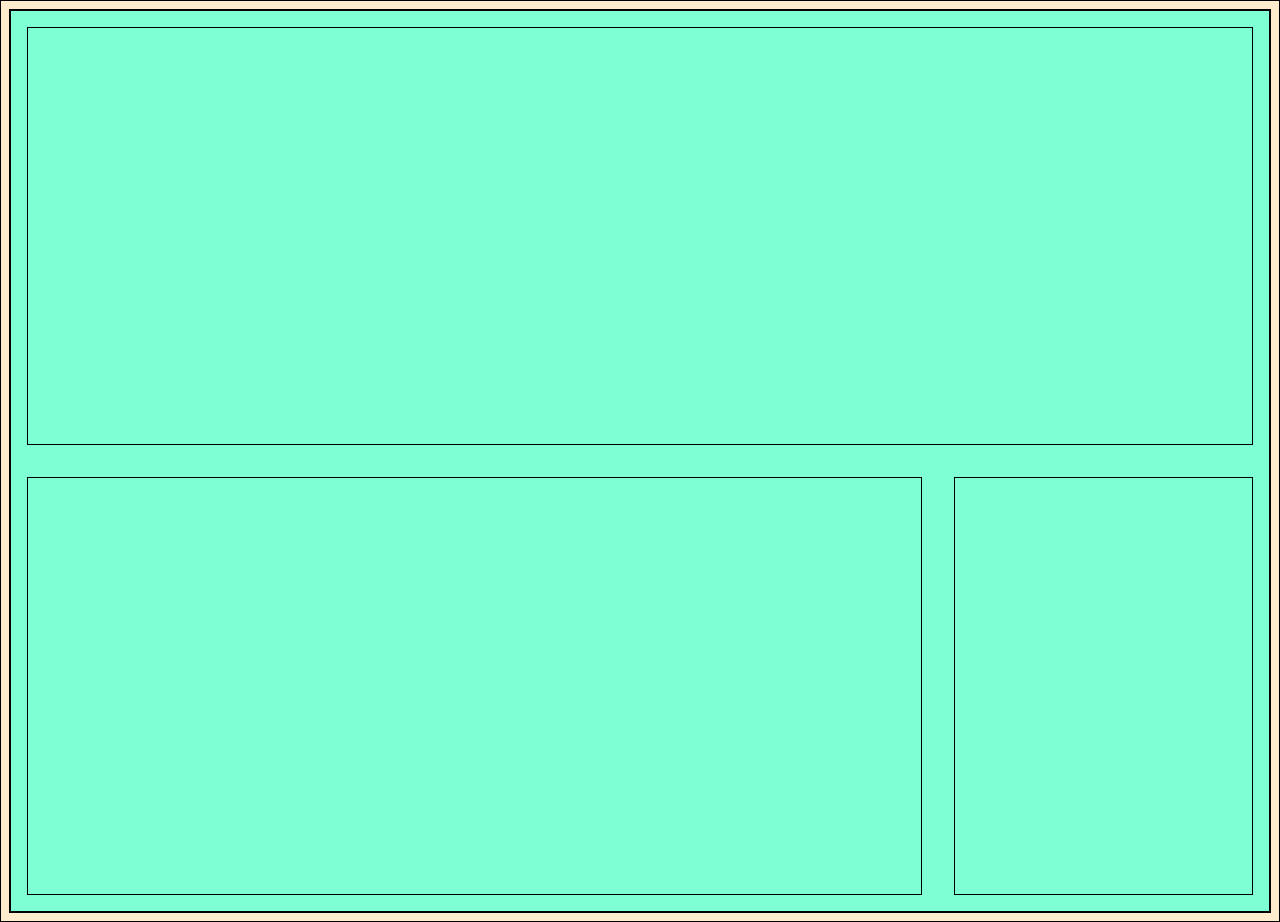
<file: medial-queries1/index.html>
<!DOCTYPE html>
<html lang="en" dir="ltr">
  <head>
    <meta charset="utf-8">
    <meta http-equiv="X-UA-Compatible" content="IE=edge">
    <meta name="viewport" content="width=device-width, initial-scale=1.0">
    <title>Media Queries 1</title>
    <link rel="stylesheet" href="main.css">
  </head>
  <body>
    <div class="container">
      <div class="a"></div>
      <div class="b"></div>
      <div class="c"></div>
    </div>
  </body>
</html>
</file>
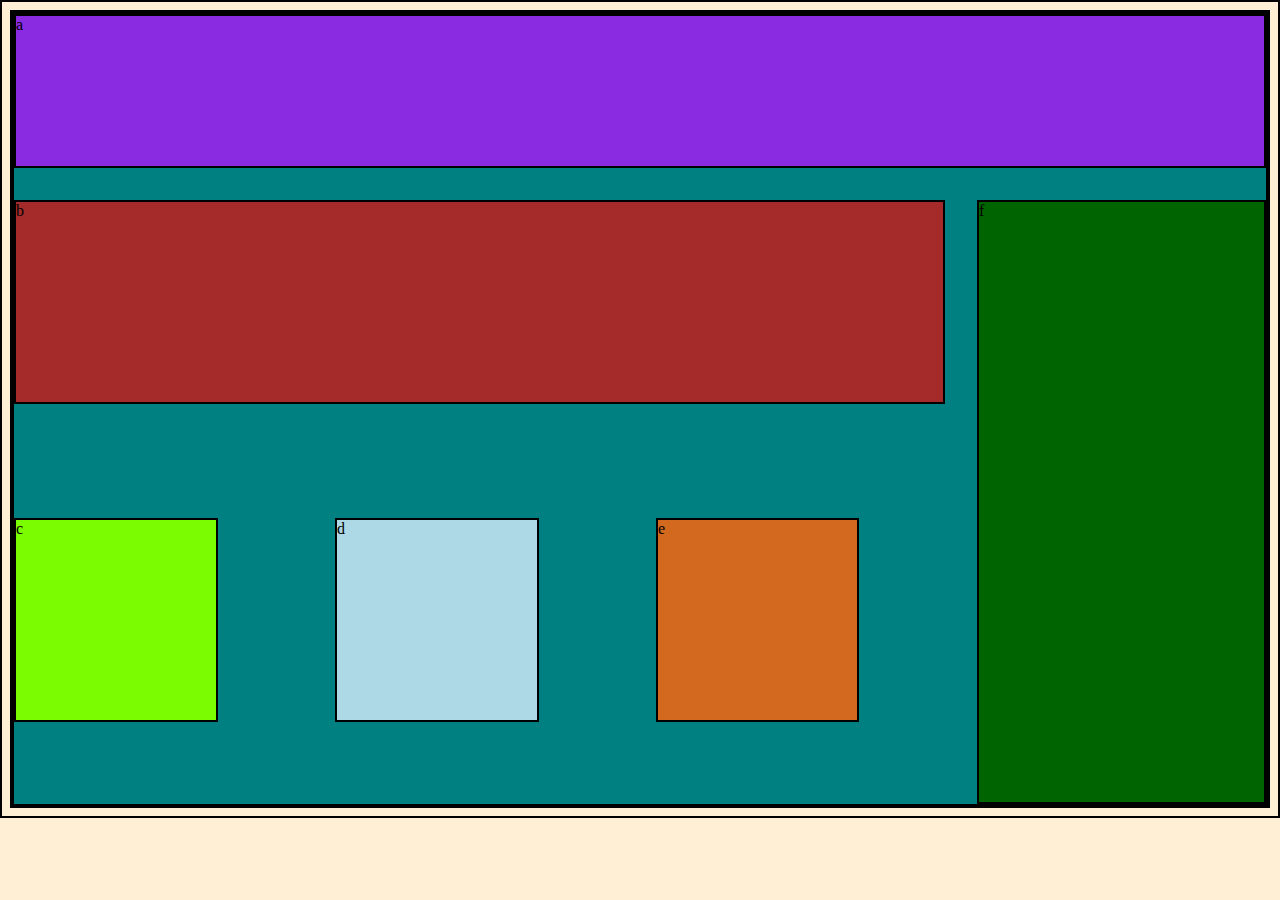
<file: medial-queries2/index.html>
<!DOCTYPE html>
<html lang="en" dir="ltr">
  <head>
    <meta charset="utf-8">
    <meta http-equiv="X-UA-Compatible" content="IE=edge">
  <meta name="viewport" content="width=device-width, initial-scale=1.0">
    <title>Media Queries 2</title>
    <link rel="stylesheet" href="main.css">
  </head>
  <body>
    <div class="container">
      <div class="a">a</div>
      <div class="b">b</div>
      <div class="c">c</div>
      <div class="d">d</div>
      <div class="e">e</div>
      <div class="f">f</div>
    </div>
  </body>
</html>
</file>
<file: medial-queries1/main.css>
body {
  background: blanchedalmond;
}
/* border for every item and container on the page */
* {
  border: 1px solid black;
}
/* make the container for mobile view first - in a desktop view */
.container {
  min-height: 100vh;
  background-color: aquamarine;
  display: flex;
  flex-direction: column;
  justify-content: space-between;

}
/* again for the mobile view - in desktop view make .a and .c boxes same size */
.a, .c{
  flex-grow: 1;
}
/* again for the mobile view - in desktop view make .b bigger than the others */
.b {
  flex-grow: 3;

}
/* for the desktop view, when it hits more than 600px(mobile phone) */
@media (min-width: 600px) {
  .container {
    flex-direction: row;
    flex-wrap: wrap;
  }
  /* make .a width: 100% to take up the whole top part of width, which pushes the .b and .c items underneath it with .b having flex grow bigger than others. */
  .a {
    width: 100%;
  }
  /* puts a margin on all the items to differentiate easier */
  .a, .b, .c {
    margin: 1em;
  }
}
</file>
<file: medial-queries2/main.css>
body {
  background: papayawhip;
}
* {
  border: 2px solid black;
}
.container {
  /* min-height: 100vh; */
  background-color: teal;
  display: flex;
  justify-content: center;
  gap: 2em;
  
}
.a {
  flex-basis: 100%;
  background-color: blueviolet;
  height: 150px;
}
.b {
  background-color: brown;
  height: 300px;
  flex-basis: 100%;
}
.c {
  background-color: lawngreen;
  width: 25%;
  height: 150px;
}
.d {
  background-color: lightblue;
  width: 25%;
  height: 150px;
}
.e {
  background-color: chocolate;
  width: 25%;
  height: 150px;
}
.f {
  background-color: darkgreen;
  flex-basis: 100%;
  height: 150px;
}
@media (min-width: 600px) {
  .container {
    display: grid;
    grid-template-columns: 1fr 1fr 1fr 1fr;
  }
  .a {
    grid-column-start: span 4;
  }
  .b {
    height: 200px;
    grid-column-start: span 3;
  }
  .c {
    height: 200px;
    justify-self: stretch;
    width: 200px;
  }
  .d {
    height: 200px;
    justify-self: stretch;
    width: 200px;
  }
  .e {
    height: 200px;
    justify-self: stretch;
    width: 199px;
  }
  .f {
    grid-column: 4 / span 1;
    height: 600px;
    grid-row: second-line / span 2;
  }
}
</file>
